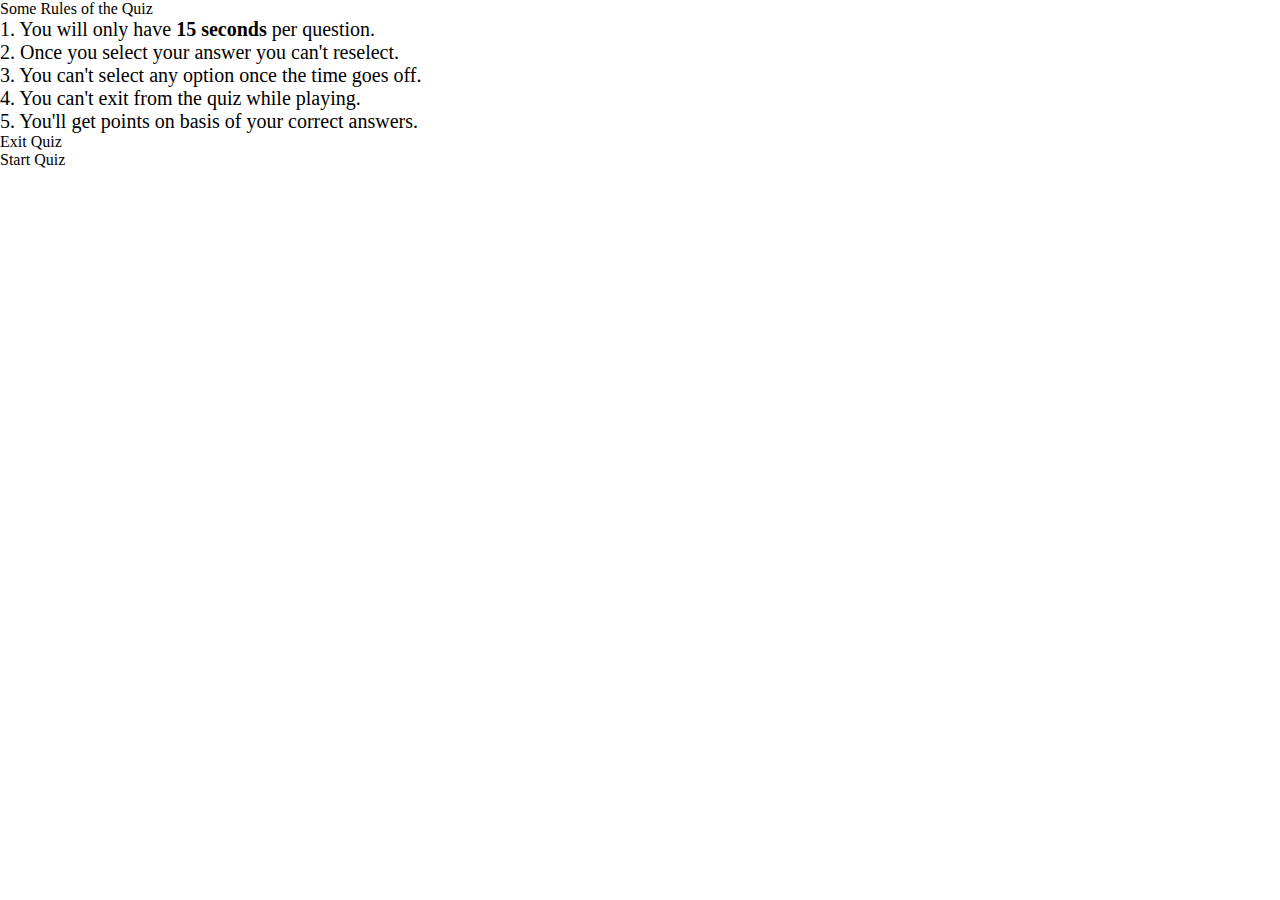
<file: rough.html>
<!DOCTYPE html>
<html lang="en">
<head>
    <meta charset="UTF-8">
    <meta http-equiv="X-UA-Compatible" content="IE=edge">
    <meta name="viewport" content="width=device-width, initial-scale=1.0">
    <link href="https://cdn.jsdelivr.net/npm/bootstrap@5.2.3/dist/css/bootstrap.min.css" rel="stylesheet" integrity="sha384-rbsA2VBKQhggwzxH7pPCaAqO46MgnOM80zW1RWuH61DGLwZJEdK2Kadq2F9CUG65" crossorigin="anonymous">
    <link rel="stylesheet" href="rough.css">
    <title>Document</title>
</head>
<body>
    <div class="container-5 d-flex justify-content-center align-items-center border">
        <div class="card info-list">
            <div class="card-header h2 p-4">Some Rules of the Quiz</div>
            <div class="card-body d-flex flex-column justify-content-around">
                <div class="info">1. You will only have <span class="highlight">15 seconds</span> per question.</div>
                <div class="info">2. Once you select your answer you can't reselect.</div>
                <div class="info">3. You can't select any option once the time goes off.</div>
                <div class="info">4. You can't exit from the quiz while playing.</div>
                <div class="info">5. You'll get points on basis of your correct answers.</div>
            </div>
            <div class="card-footer d-flex justify-content-end">
                <div class="btn btn-outline-dark mx-2">Exit Quiz</div>
                <div class="btn btn-dark">Start Quiz</div>
            </div>
        </div>
    </div>
    <script src="https://cdn.jsdelivr.net/npm/bootstrap@5.2.3/dist/js/bootstrap.bundle.min.js" integrity="sha384-kenU1KFdBIe4zVF0s0G1M5b4hcpxyD9F7jL+jjXkk+Q2h455rYXK/7HAuoJl+0I4" crossorigin="anonymous"></script>
</body>
</html>
</file>
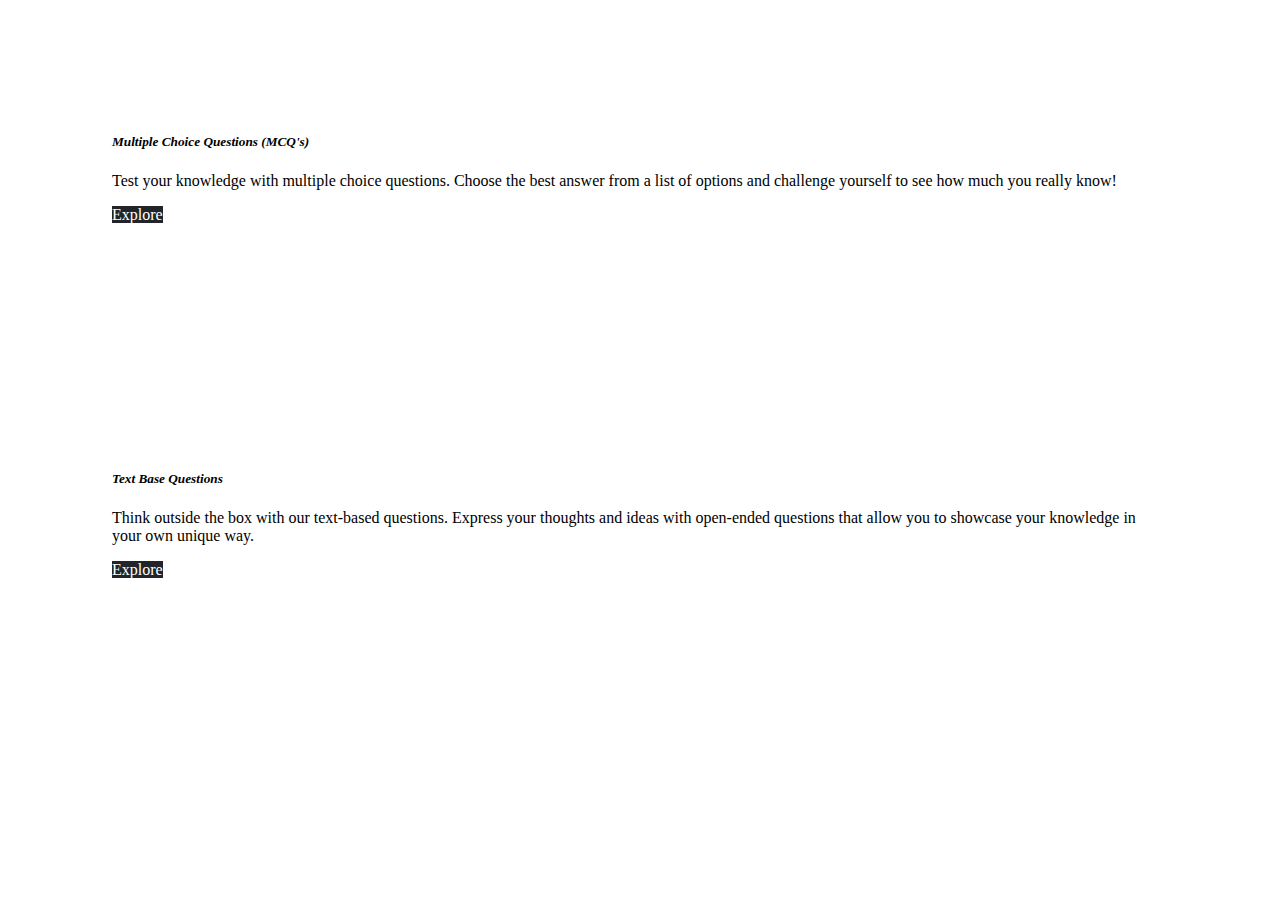
<file: choice/choice.html>
<!DOCTYPE html>
<html lang="en">
<head>
    <meta charset="UTF-8">
    <meta http-equiv="X-UA-Compatible" content="IE=edge">
    <meta name="viewport" content="width=device-width, initial-scale=1.0">
    <link rel="stylesheet" href="styles.css">
    <link href="https://cdn.jsdelivr.net/npm/bootstrap@5.3.0-alpha3/dist/css/bootstrap.min.css" rel="stylesheet" integrity="sha384-KK94CHFLLe+nY2dmCWGMq91rCGa5gtU4mk92HdvYe+M/SXH301p5ILy+dN9+nJOZ" crossorigin="anonymous">
    <title>Choice</title>
</head>
<body>
        <div class="container-2 d-flex justify-content-center mt-2">
            <div class="card text-bg-primary mb-3 card-1">
                <div class="card-body d-flex justify-content-center flex-column">
                  <h5 class="card-title">Multiple Choice Questions (MCQ's)</h5>
                  <p class="card-text">Test your knowledge with multiple choice questions. Choose the best answer from a list of options and challenge yourself to see how much you really know!</p>
                  <a  class="rounded p-2 text-center" href="../mcq.html">Explore</a>
            </div>
        </div>
        <div class="card text-bg-primary mb-3 card-2">
            <div class="card-body d-flex justify-content-center flex-column">
                <h5 class="card-title">Text Base Questions</h5>
                <p class="card-text">Think outside the box with our text-based questions. Express your thoughts and ideas with open-ended questions that allow you to showcase your knowledge in your own unique way.</p>
                <a  class="rounded p-2 text-center" href="../desc.html">Explore</a>
                </div>
            </div>
        </div>
    
    <script src="https://cdn.jsdelivr.net/npm/bootstrap@5.3.0-alpha3/dist/js/bootstrap.bundle.min.js" integrity="sha384-ENjdO4Dr2bkBIFxQpeoTz1HIcje39Wm4jDKdf19U8gI4ddQ3GYNS7NTKfAdVQSZe" crossorigin="anonymous"></script>
</body>
</html>
</file>
<file: rough.css>
body{
    margin: 0;
    padding: 0;
    box-sizing: border-box;
}

.container-5{
    height: 100vh;
}

.info-list{
    height: 25rem;
    width: 40rem;
}

div.info{
    font-size: 20px;
}

.highlight{
    font-weight: bold;
}
</file>
<file: choice/styles.css>
body{
    margin: 0;
    padding: 0;
    box-sizing: border-box;
}

.container-2{
    height: 99vh;
    box-sizing: border-box;
    /* align-items: center; */
}

.card-1{
    /* flex: 0 0 100vw; */
    margin-right: 1rem;
    flex: 0 0 49vw;
    padding: 7rem;
}

.card-2{
    flex: 0 0 49vw;
    padding: 7rem;
}

.card-title{
    font-style: italic;
}

.card-body a{
    text-decoration: none;
    color: white;
    background: #212529;
    transition: background 0.2s;
}

.card-body a:hover{
    background: #3b4249;
}

.card-body a:active{
    background: #4f5861;
}
</file>
